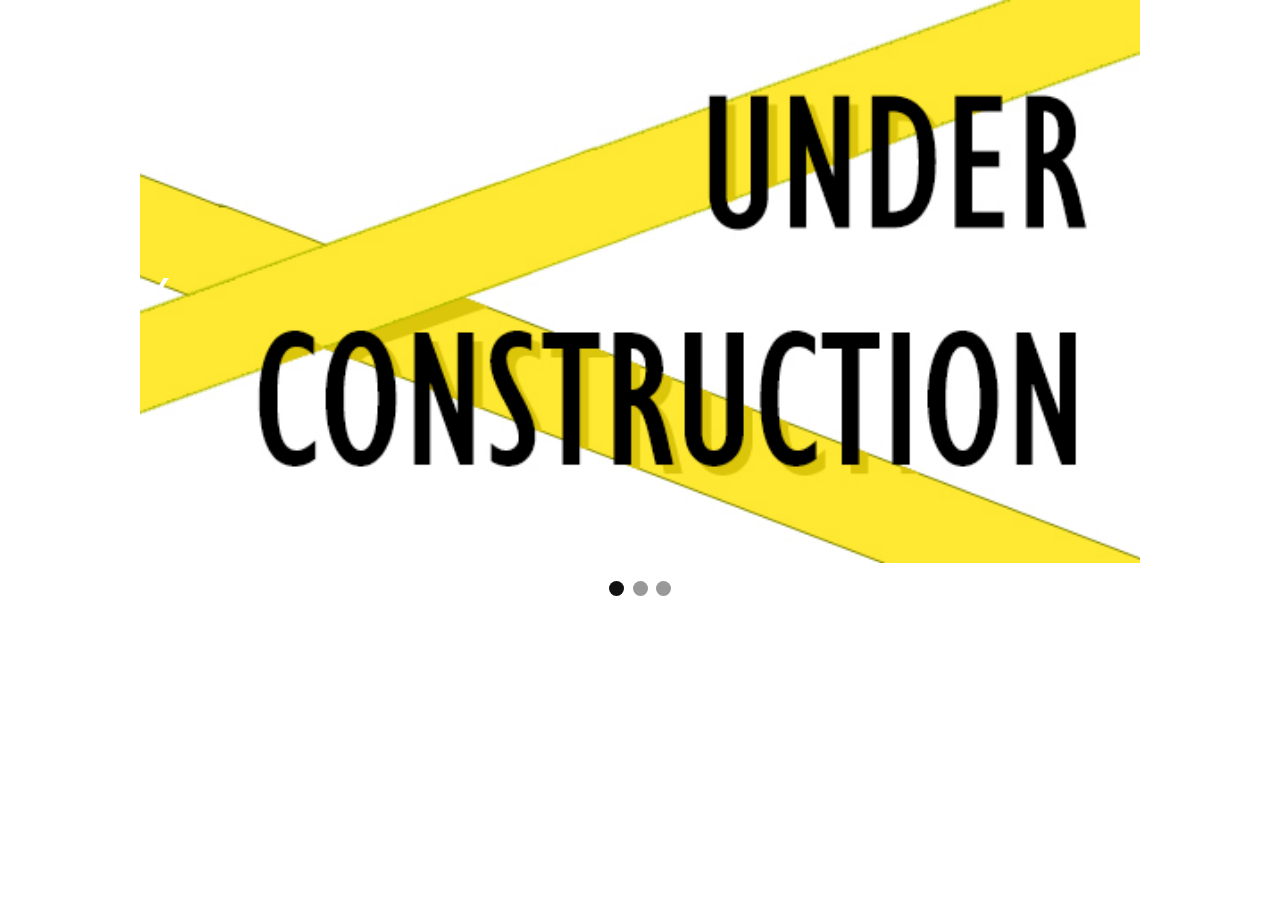
<file: testingFile.html>
﻿<!DOCTYPE html>
<head>
    <title>Slideshow Images</title>
    <style>
        body {
            font-family: Verdana, sans-serif;
            margin: 0
        }
        .mySlides {
            display: none
        }
        img {
            vertical-align: middle;
        }
        .slideshow-container {
            max-width: 1000px;
            position: relative;
            margin: auto;
        }
        /* Next & previous buttons */
        .prev,
        .next {
            cursor: pointer;
            position: absolute;
            top: 50%;
            width: auto;
            padding: 16px;
            margin-top: -22px;
            color: white;
            font-weight: bold;
            font-size: 18px;
            transition: 0.6s ease;
            border-radius: 0 3px 3px 0;
            user-select: none;
        }
        /* Position the "next button" to the right */
        .next {
            right: 0;
            border-radius: 3px 0 0 3px;
        }
        /* On hover, add a black background color with a little bit see-through */
        .prev:hover,
        .next:hover {
            background-color: rgba(0, 0, 0, 0.8);
        }
        /* Caption text */
        .text {
            color: #ffffff;
            font-size: 15px;
            padding: 8px 12px;
            position: absolute;
            bottom: 8px;
            width: 100%;
            text-align: center;
        }
        /* Number text (1/3 etc) */
        .numbertext {
            color: #ffffff;
            font-size: 12px;
            padding: 8px 12px;
            position: absolute;
            top: 0;
        }
        /* The dots/bullets/indicators */
        .dot {
            cursor: pointer;
            height: 15px;
            width: 15px;
            margin: 0 2px;
            background-color: #999999;
            border-radius: 50%;
            display: inline-block;
            transition: background-color 0.6s ease;
        }
        .active,
        .dot:hover {
            background-color: #111111;
        }
        /* Fading animation */
        .fade {
            -webkit-animation-name: fade;
            -webkit-animation-duration: 1.5s;
            animation-name: fade;
            animation-duration: 1.5s;
        }
        @-webkit-keyframes fade {
            from {
                opacity: .4
            }
            to {
                opacity: 1
            }
        }
        @keyframes fade {
            from {
                opacity: .4
            }
            to {
                opacity: 1
            }
        }
        /* On smaller screens, decrease text size */
        @media only screen and (max-width: 300px) {
            .prev,
            .next,
            .text {
                font-size: 11px
            }
        }
    </style>
</head>
<body>
<div class="slideshow-container">
    <div class="mySlides fade">
        <div class="numbertext">1 / 3</div>
        <img src="assets/underConstruction.jpg" style="width:100%">
        <div class="text">London, Ebgland</div>
    </div>
    <div class="mySlides fade">
        <div class="numbertext">2 / 3</div>
        <img src="assets/underConstruction.jpg" style="width:100%">
        <div class="text">Sunset in Romania</div>
    </div>
    <div class="mySlides fade">
        <div class="numbertext">3 / 3</div>
        <img src="assets/underConstruction.jpg" style="width:100%">
        <div class="text">New York, USA</div>
    </div>
    <a class="prev" onclick="plusSlides(-1)">&#10094;</a>
    <a class="next" onclick="plusSlides(1)">&#10095;</a>
</div>
<br>
<div style="text-align:center">
    <span class="dot" onclick="currentSlide(1)"></span>
    <span class="dot" onclick="currentSlide(2)"></span>
    <span class="dot" onclick="currentSlide(3)"></span>
</div>
<script>
    var slideIndex = 1;
    showSlides(slideIndex);
    function plusSlides(n) {
        showSlides(slideIndex += n);
    }
    function currentSlide(n) {
        showSlides(slideIndex = n);
    }
    function showSlides(n) {
        var i;
        var slides = document.getElementsByClassName("mySlides");
        var dots = document.getElementsByClassName("dot");
        if(n > slides.length) {
            slideIndex = 1
        }
        if(n < 1) {
            slideIndex = slides.length
        }
        for(i = 0; i < slides.length; i++) {
            slides[i].style.display = "none";
        }
        for(i = 0; i < dots.length; i++) {
            dots[i].className = dots[i].className.replace(" active", "");
        }
        slides[slideIndex - 1].style.display = "block";
        dots[slideIndex - 1].className += " active";
    }
</script>
</body>
</html>
</file>
